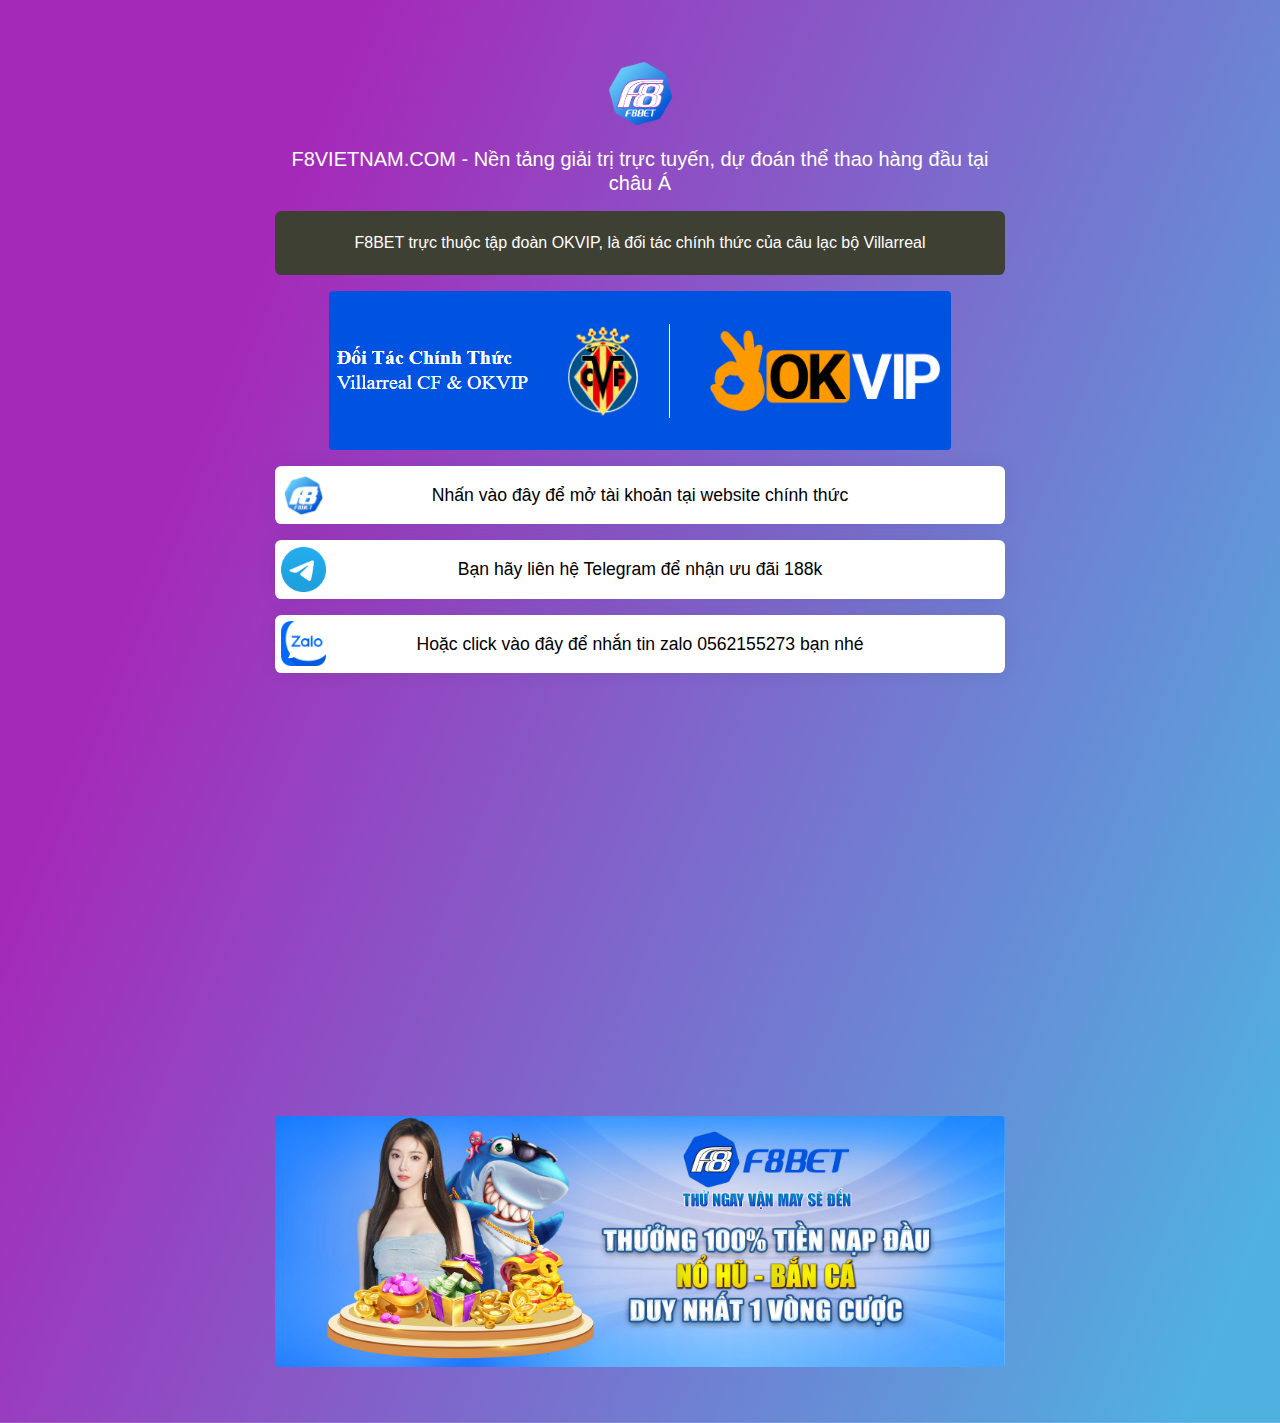
<file: index.html>
<!DOCTYPE html>
<!-- saved from url=(0025)https://f8vietnam.com -->
<html lang="vi" class="link-html" dir="ltr"><head><meta http-equiv="Content-Type" content="text/html; charset=UTF-8">
        <title>Chào mừng bạn đến với F8VIETNAM</title>
        <!--<base href="https://demo.phimme.cc/">--><base href=".">
        
        <meta name="viewport" content="width=device-width, initial-scale=1, shrink-to-fit=no">

                
                    <!-- Open Graph / Facebook / Twitter -->
                                                <meta property="og:type" content="website">
                    <meta property="twitter:type" content="website">
                                                                <meta property="og:url" content="https://f8vietnam.com">
                    <meta property="twitter:url" content="https://f8vietnam.com">
                    <meta name="description" content="F8BET là một nhà cái có giấy phép cá cược trực tuyến hợp pháp do Isle of Man và Khu kinh tế Cagayan and Freeport cấp. Với bề dày kinh nghiệm và danh tiếng phục vụ hơn 10 triệu người chơi, F8BET đã và đang khẳng định vị thế của mình trên thị trường game trực tuyến .Với tư cách là một công ty trò chơi trực tuyến trực thuộc Tổng bộ Liên minh OKVIP có trụ sở tại Luân Đôn, Anh, sở hữu đội ngũ nhân tài chuyên nghiệp đông đảo cung cấp sản phẩm phục vụ chất lượng cao">                                                                                     
        
        
                    <style type="text/css">svg:not(:root).svg-inline--fa{overflow:visible}.svg-inline--fa{display:inline-block;font-size:inherit;height:1em;overflow:visible;vertical-align:-.125em}.svg-inline--fa.fa-lg{vertical-align:-.225em}.svg-inline--fa.fa-w-1{width:.0625em}.svg-inline--fa.fa-w-2{width:.125em}.svg-inline--fa.fa-w-3{width:.1875em}.svg-inline--fa.fa-w-4{width:.25em}.svg-inline--fa.fa-w-5{width:.3125em}.svg-inline--fa.fa-w-6{width:.375em}.svg-inline--fa.fa-w-7{width:.4375em}.svg-inline--fa.fa-w-8{width:.5em}.svg-inline--fa.fa-w-9{width:.5625em}.svg-inline--fa.fa-w-10{width:.625em}.svg-inline--fa.fa-w-11{width:.6875em}.svg-inline--fa.fa-w-12{width:.75em}.svg-inline--fa.fa-w-13{width:.8125em}.svg-inline--fa.fa-w-14{width:.875em}.svg-inline--fa.fa-w-15{width:.9375em}.svg-inline--fa.fa-w-16{width:1em}.svg-inline--fa.fa-w-17{width:1.0625em}.svg-inline--fa.fa-w-18{width:1.125em}.svg-inline--fa.fa-w-19{width:1.1875em}.svg-inline--fa.fa-w-20{width:1.25em}.svg-inline--fa.fa-pull-left{margin-right:.3em;width:auto}.svg-inline--fa.fa-pull-right{margin-left:.3em;width:auto}.svg-inline--fa.fa-border{height:1.5em}.svg-inline--fa.fa-li{width:2em}.svg-inline--fa.fa-fw{width:1.25em}.fa-layers svg.svg-inline--fa{bottom:0;left:0;margin:auto;position:absolute;right:0;top:0}.fa-layers{display:inline-block;height:1em;position:relative;text-align:center;vertical-align:-.125em;width:1em}.fa-layers svg.svg-inline--fa{-webkit-transform-origin:center center;transform-origin:center center}.fa-layers-counter,.fa-layers-text{display:inline-block;position:absolute;text-align:center}.fa-layers-text{left:50%;top:50%;-webkit-transform:translate(-50%,-50%);transform:translate(-50%,-50%);-webkit-transform-origin:center center;transform-origin:center center}.fa-layers-counter{background-color:#ff253a;border-radius:1em;-webkit-box-sizing:border-box;box-sizing:border-box;color:#fff;height:1.5em;line-height:1;max-width:5em;min-width:1.5em;overflow:hidden;padding:.25em;right:0;text-overflow:ellipsis;top:0;-webkit-transform:scale(.25);transform:scale(.25);-webkit-transform-origin:top right;transform-origin:top right}.fa-layers-bottom-right{bottom:0;right:0;top:auto;-webkit-transform:scale(.25);transform:scale(.25);-webkit-transform-origin:bottom right;transform-origin:bottom right}.fa-layers-bottom-left{bottom:0;left:0;right:auto;top:auto;-webkit-transform:scale(.25);transform:scale(.25);-webkit-transform-origin:bottom left;transform-origin:bottom left}.fa-layers-top-right{right:0;top:0;-webkit-transform:scale(.25);transform:scale(.25);-webkit-transform-origin:top right;transform-origin:top right}.fa-layers-top-left{left:0;right:auto;top:0;-webkit-transform:scale(.25);transform:scale(.25);-webkit-transform-origin:top left;transform-origin:top left}.fa-lg{font-size:1.3333333333em;line-height:.75em;vertical-align:-.0667em}.fa-xs{font-size:.75em}.fa-sm{font-size:.875em}.fa-1x{font-size:1em}.fa-2x{font-size:2em}.fa-3x{font-size:3em}.fa-4x{font-size:4em}.fa-5x{font-size:5em}.fa-6x{font-size:6em}.fa-7x{font-size:7em}.fa-8x{font-size:8em}.fa-9x{font-size:9em}.fa-10x{font-size:10em}.fa-fw{text-align:center;width:1.25em}.fa-ul{list-style-type:none;margin-left:2.5em;padding-left:0}.fa-ul>li{position:relative}.fa-li{left:-2em;position:absolute;text-align:center;width:2em;line-height:inherit}.fa-border{border:solid .08em #eee;border-radius:.1em;padding:.2em .25em .15em}.fa-pull-left{float:left}.fa-pull-right{float:right}.fa.fa-pull-left,.fab.fa-pull-left,.fal.fa-pull-left,.far.fa-pull-left,.fas.fa-pull-left{margin-right:.3em}.fa.fa-pull-right,.fab.fa-pull-right,.fal.fa-pull-right,.far.fa-pull-right,.fas.fa-pull-right{margin-left:.3em}.fa-spin{-webkit-animation:fa-spin 2s infinite linear;animation:fa-spin 2s infinite linear}.fa-pulse{-webkit-animation:fa-spin 1s infinite steps(8);animation:fa-spin 1s infinite steps(8)}@-webkit-keyframes fa-spin{0%{-webkit-transform:rotate(0);transform:rotate(0)}100%{-webkit-transform:rotate(360deg);transform:rotate(360deg)}}@keyframes fa-spin{0%{-webkit-transform:rotate(0);transform:rotate(0)}100%{-webkit-transform:rotate(360deg);transform:rotate(360deg)}}.fa-rotate-90{-webkit-transform:rotate(90deg);transform:rotate(90deg)}.fa-rotate-180{-webkit-transform:rotate(180deg);transform:rotate(180deg)}.fa-rotate-270{-webkit-transform:rotate(270deg);transform:rotate(270deg)}.fa-flip-horizontal{-webkit-transform:scale(-1,1);transform:scale(-1,1)}.fa-flip-vertical{-webkit-transform:scale(1,-1);transform:scale(1,-1)}.fa-flip-both,.fa-flip-horizontal.fa-flip-vertical{-webkit-transform:scale(-1,-1);transform:scale(-1,-1)}:root .fa-flip-both,:root .fa-flip-horizontal,:root .fa-flip-vertical,:root .fa-rotate-180,:root .fa-rotate-270,:root .fa-rotate-90{-webkit-filter:none;filter:none}.fa-stack{display:inline-block;height:2em;position:relative;width:2.5em}.fa-stack-1x,.fa-stack-2x{bottom:0;left:0;margin:auto;position:absolute;right:0;top:0}.svg-inline--fa.fa-stack-1x{height:1em;width:1.25em}.svg-inline--fa.fa-stack-2x{height:2em;width:2.5em}.fa-inverse{color:#fff}.sr-only{border:0;clip:rect(0,0,0,0);height:1px;margin:-1px;overflow:hidden;padding:0;position:absolute;width:1px}.sr-only-focusable:active,.sr-only-focusable:focus{clip:auto;height:auto;margin:0;overflow:visible;position:static;width:auto}.svg-inline--fa .fa-primary{fill:var(--fa-primary-color,currentColor);opacity:1;opacity:var(--fa-primary-opacity,1)}.svg-inline--fa .fa-secondary{fill:var(--fa-secondary-color,currentColor);opacity:.4;opacity:var(--fa-secondary-opacity,.4)}.svg-inline--fa.fa-swap-opacity .fa-primary{opacity:.4;opacity:var(--fa-secondary-opacity,.4)}.svg-inline--fa.fa-swap-opacity .fa-secondary{opacity:1;opacity:var(--fa-primary-opacity,1)}.svg-inline--fa mask .fa-primary,.svg-inline--fa mask .fa-secondary{fill:#000}.fad.fa-inverse{color:#fff}</style><link href="./f8final_files/bootstrap.min.css" rel="stylesheet" media="screen,print">
                    <link href="./f8final_files/custom.css" rel="stylesheet" media="screen,print">
                    <link href="./f8final_files/link-custom.css" rel="stylesheet" media="screen,print">
                    <link href="./f8final_files/animate.min.css" rel="stylesheet" media="screen,print">
        
                <style>html {font-size: 16px !important;}</style>

        
        
        
        
        
        <link rel="canonical" href="https://f8vietnam.com">
    </head>
    

    
<body class=" link-body " style="background-image: linear-gradient(111.7deg, #a529b9 19.9%, #50b1e1 95%);background-attachment: scroll;">

<video autoplay="" muted="" loop="" playsinline="" class="link-video-background d-none">
    <source src="" type="video/mp4">
</video>

<div class="container animate__animated animate__fadeIn">
    <div class="row d-flex justify-content-center text-center">
        <div class="col-md-8 link-content ">

            
            <main id="links" class="my-3">
                <div class="row">
                    
                                            
                        
                            
                            
<div id="biolink_block_id_17" data-biolink-block-id="17" class="col-12 my-2">
    <div class="d-flex flex-column align-items-center">
        <img src="./f8final_files/8b37168da0d2a7cb5e8fbf8cccc85c4d.png" alt="Avatar" class="link-image link-avatar-straight" style="width: 75px; height: 75px; border-width: 0px; border-color: white; border-style: solid; object-fit: contain;" data-border-width="" data-border-avatar-radius="" data-border-style="" data-border-color="" data-avatar="">
    </div>
</div>

                        
                            
                            
<div id="biolink_block_id_18" data-biolink-block-id="18" class="col-12 my-2">
    <h5 class="h5 m-0 text-break" style="color: #fff; text-align: center;" data-text="" data-text-color="" data-text-alignment="">
        F8VIETNAM.COM - Nền tảng giải trị trực tuyến, dự đoán thể thao hàng đầu tại châu Á    </h5>
</div>


                        
                            
                            
<div id="biolink_block_id_26" data-biolink-block-id="26" class="col-12 my-2">
    <div class="card link-btn-rounded" style="border-width: 0;border-color: #000;border-style: solid;background: #3F4034;box-shadow: 0px 0px 0px 0px #00000010" data-border-width="" data-border-radius="" data-border-style="" data-border-color="" data-border-shadow="" data-background-color="">
        <div class="card-body text-break" style="color: #fff; text-align: center;" data-text="" data-text-color="" data-text-alignment="">
            F8BET trực thuộc tập đoàn OKVIP, là đối tác chính thức của câu lạc bộ Villarreal        </div>
    </div>
</div>

                        
                            
                            
<div id="biolink_block_id_19" data-biolink-block-id="19" class="col-12 my-2">
        <img src="./f8final_files/4c8bbbe5964273bff94f474ef8c9185d.png" class="img-fluid rounded" alt="" loading="lazy">
    </div>


                        
                            
                            
<div id="biolink_block_id_20" data-biolink-block-id="20" class="col-12 my-2">
    <a href="https://www.f8betv9.com/?a=210420" data-track-biolink-block-id="20" target="_blank" rel="dofollow" class="btn btn-block btn-primary link-btn link-hover-animation link-btn-rounded  animate__animated animate__ animate__false animate__delay-2s" style="background: #fff;color: #000;border-width: 0px;border-color: #000;border-style: solid;box-shadow: 0px 0px 20px 0px #00000010;text-align: center;" data-text-color="" data-border-width="" data-border-radius="" data-border-style="" data-border-color="" data-border-shadow="" data-animation="" data-background-color="" data-text-alignment="">
        <div class="link-btn-image-wrapper link-btn-rounded">
            <img src="./f8final_files/b0d51f428e6f24b46da02d60350f6a8b.png" class="link-btn-image" loading="lazy">
        </div>

        <span data-icon="">
                    </span>

        <span data-name="">Nhấn vào đây để mở tài khoản tại website chính thức</span>
    </a>
</div>

                        
                            
                            
<div id="biolink_block_id_21" data-biolink-block-id="21" class="col-12 my-2">
    <a href="https://t.me/f8vietnam" data-track-biolink-block-id="21" target="_blank" rel="dofollow" class="btn btn-block btn-primary link-btn link-hover-animation link-btn-rounded  animate__animated animate__ animate__false animate__delay-2s" style="background: #fff;color: #000;border-width: 0px;border-color: #000;border-style: solid;box-shadow: 0px 0px 20px 0px #00000010;text-align: center;" data-text-color="" data-border-width="" data-border-radius="" data-border-style="" data-border-color="" data-border-shadow="" data-animation="" data-background-color="" data-text-alignment="">
        <div class="link-btn-image-wrapper link-btn-rounded">
            <img src="./f8final_files/48887c63be2835ee1b1afe1310a0442d.png" class="link-btn-image" loading="lazy">
        </div>

        <span data-icon="">
                    </span>

        <span data-name="">Bạn hãy liên hệ Telegram để nhận ưu đãi 188k</span>
    </a>
</div>

                        
                            
                            
<div id="biolink_block_id_22" data-biolink-block-id="22" class="col-12 my-2">
    <a href="https://zalo.me/0562155273" data-track-biolink-block-id="22" target="_blank" rel="dofollow" 
            class="btn btn-block btn-primary link-btn link-hover-animation link-btn-rounded  animate__animated animate__ animate__false animate__delay-2s" 
            style="background: #fff;color: #000;border-width: 0px;border-color: #000;border-style: solid;box-shadow: 0px 0px 20px 0px #00000010;text-align: center;" 
            data-text-color="" data-border-width="" data-border-radius="" data-border-style="" data-border-color="" data-border-shadow="" data-animation="" d
            ata-background-color="" data-text-alignment=""
            id="nutzalo"
            >
        <div class="link-btn-image-wrapper link-btn-rounded">
            <img src="./f8final_files/907baa39be7f3025870fdbd41491701e.webp" class="link-btn-image" loading="lazy">
        </div>

        <span data-icon="">
                    </span>

        <span data-name="">Hoặc click vào đây để nhắn tin zalo 0562155273 bạn nhé</span>
    </a>
</div>

                        
                            
                            
<div id="biolink_block_id_25" data-biolink-block-id="25" class="col-12 my-2">
    <div class="embed-responsive embed-responsive-16by9 link-iframe-round">
        <iframe width="560" height="315" src="https://www.youtube.com/embed/c9Bmde5Oj04?si=f5YsBM7ftldHD9_W" title="YouTube video player" frameborder="0" allow="accelerometer; autoplay; clipboard-write; encrypted-media; gyroscope; picture-in-picture; web-share" allowfullscreen></iframe>
    </div>
</div>


                        
                            
                            
<div id="biolink_block_id_24" data-biolink-block-id="24" class="col-12 my-2">
        <img src="./f8final_files/9f2b766ae2861340aa3c078ebcb6ed3f.jpg" class="img-fluid rounded" alt="" loading="lazy">
    </div>


                                                            </div>
            </main>

            
            <footer id="footer" class="link-footer">
                
                
            </footer>

        </div>
    </div>
</div>





    
<input type="hidden" name="global_site_url" value="https://demo.phimme.cc/">
<input type="hidden" name="global_url" value="https://demo.phimme.cc/">
<input type="hidden" name="global_token" value="264b8c2da70c4cab9c2d10b59e633b38">
<input type="hidden" name="global_number_decimal_point" value=".">
<input type="hidden" name="global_number_thousands_separator" value=",">

<script>
    /* Some global variables */
    window.altum = {};
    let global_token = document.querySelector('input[name="global_token"]').value;
    let site_url = document.querySelector('input[name="global_site_url"]').value;
    let url = document.querySelector('input[name="global_url"]').value;
    let decimal_point = document.querySelector('[name="global_number_decimal_point"]').value;
    let thousands_separator = document.querySelector('[name="global_number_thousands_separator"]').value;
</script>

            <script src="./f8final_files/jquery.min.js.tải xuống"></script>
            <script src="./f8final_files/popper.min.js.tải xuống"></script>
            <script src="./f8final_files/bootstrap.min.js.tải xuống"></script>
            <script src="./f8final_files/custom.js.tải xuống"></script>
            <script src="./f8final_files/fontawesome-all.min.js.tải xuống"></script>
    
    <script>
    /* Internal tracking for biolink page blocks */
    document.querySelectorAll('a[data-track-biolink-block-id]').forEach(element => {
        element.addEventListener('click', event => {
            let biolink_block_id = event.currentTarget.getAttribute('data-track-biolink-block-id');
            navigator.sendBeacon(`${site_url}l/link?biolink_block_id=${biolink_block_id}&no_redirect`);
        });
    });
</script>
<!-- <script>
    function isMobileDevice() {
      return /iPhone|iPad|iPod|Android/i.test(navigator.userAgent);
    }
    const nutzalo = document.getElementById('nutzalo');
    function ZaloClick() {
      let link;
      if (isMobileDevice()) {
			if (navigator.userAgent.includes('Android')) {
			  // android	
			  link = 'https://zaloapp.com/qr/p/c2xvaw4dckrx';
			  // với link này để mở zalo điện thoại anh em chỉ cần vào cá nhân / lấy "Mã QR của tôi" sau đó lưu mã lấy đt quét mã đó rồi copy link ở trình duyệt dán vào đây
			} else {
			  // ios
			  link = 'zalo://qr/p/c2xvaw4dckrx';
			  // lấy đoạn link phía sau ở phần quét mã qr thay vào "1riodiamu9r6v" là được
			}
      } else {
        // link mở zalo pc
        link = 'zalo://conversation?phone=0562155273';
		// với link này để mở zalo pc anh em chỉ cần thay sđt zalo phía sau "0359355369"
      }
      window.open(link, '_blank');
    }
    nutzalo.addEventListener('click', ZaloClick);
</script>
 -->
<script type="text/javascript">
/*
* Code sửa lỗi link zalo.me/{sđt}
* Author: levantoan.com
*/
var zalo_acc = {
        "0562155273" : "c2xvaw4dckrx",
    };
    function devvnCheckLinkAvailability(link, successCallback, errorCallback) {
        var hiddenIframe = document.querySelector("#hiddenIframe");
        if (!hiddenIframe) {
            hiddenIframe = document.createElement("iframe");
            hiddenIframe.id = "hiddenIframe";
            hiddenIframe.style.display = "none";
            document.body.appendChild(hiddenIframe);
        }
        var timeout = setTimeout(function () {
            errorCallback("Link is not supported.");
            window.removeEventListener("blur", handleBlur);
        }, 2500); // Đặt timeout (2.5 giây) để kiểm tra liên kết. Thay đổi số này lên 5000 nếu bạn chưa chạy được
        var result = {};
        function handleMouseMove(event) {
            if (!result.x) {
                result = {
                    x: event.clientX,
                    y: event.clientY,
                };
            }
        }
        function handleBlur() {
            clearTimeout(timeout);
            window.addEventListener("mousemove", handleMouseMove);
        }
        window.addEventListener("blur", handleBlur);
        window.addEventListener(
            "focus",
            function onFocus() {
                setTimeout(function () {
                    if (document.hasFocus()) {
                        successCallback(function (pos) {
                            if (!pos.x) {
                                return true;
                            }
                            var screenWidth =
                                window.innerWidth ||
                                document.documentElement.clientWidth ||
                                document.body.clientWidth;
                            var alertWidth = 300;
                            var alertHeight = 100;
                            var isXInRange =
                                pos.x - 100 < 0.5 * (screenWidth + alertWidth) &&
                                pos.x + 100 > 0.5 * (screenWidth + alertWidth);
                            var isYInRange =
                                pos.y - 40 < alertHeight && pos.y + 40 > alertHeight;
                            return isXInRange && isYInRange
                                ? "Link can be opened."
                                : "Link is not supported.";
                        }(result));
                    } else {
                        successCallback("Link can be opened.");
                    }
                    window.removeEventListener("focus", onFocus);
                    window.removeEventListener("blur", handleBlur);
                    window.removeEventListener("mousemove", handleMouseMove);
                }, 500);
            },
            { once: true }
        );
        hiddenIframe.contentWindow.location.href = link;
    }
    Object.keys(zalo_acc).map(function(sdt, index) {
        let qrcode = zalo_acc[sdt];
        const zaloLinks = document.querySelectorAll('a[href*="zalo.me/'+sdt+'"]');
        zaloLinks.forEach((zalo) => {
            zalo.addEventListener("click", (event) => {
                event.preventDefault();
                const userAgent = navigator.userAgent.toLowerCase();
                const isIOS = /iphone|ipad|ipod/.test(userAgent);
                const isAndroid = /android/.test(userAgent);
                let redirectURL = null;
                if (isIOS) {
                    redirectURL = 'zalo://qr/p/'+qrcode;
                    window.location.href = redirectURL;
                } else if (isAndroid) {
                    redirectURL = 'zalo://zaloapp.com/qr/p/'+qrcode;
                    window.location.href = redirectURL;
                } else {
                    redirectURL = 'zalo://conversation?phone='+sdt;
                    zalo.classList.add("zalo_loading");
                    devvnCheckLinkAvailability(
                        redirectURL,
                        function (result) {
                            zalo.classList.remove("zalo_loading");
                        },
                        function (error) {
                            zalo.classList.remove("zalo_loading");
                            redirectURL = 'https://chat.zalo.me/?phone='+sdt;
                            window.location.href = redirectURL;
                        }
                    );
                }
            });
        });
    });
    //Thêm css vào site để lúc ấn trên pc trong lúc chờ check chuyển hướng sẽ không ấn vào thẻ a đó được nữa
    var styleElement = document.createElement("style");
    var cssCode = ".zalo_loading { pointer-events: none; }";
    styleElement.innerHTML = cssCode;
    document.head.appendChild(styleElement);

</script>

</body></html>
</file>
<file: f8final_files/custom.css>
html {
	scroll-behavior: smooth;
}

b, strong {
	font-weight: 500;
}
/* Cancel the bg white for dark mode */
body[data-theme-style="dark"].bg-white {
	background: var(--body-bg) !important;
}

/* App */
.app {
	background: var(--gray-50);
}

.app-container {
}

.app-overlay {
	position: fixed;
	width: 100%;
	height: 100%;
	background: var(--gray-100);
	z-index: 100;
	opacity: .5;
}

.app-sidebar {
	display: flex;
	flex-direction: column;
	min-width: 260px;
	max-width: 260px;
	background: var(--white);
	border-right: 2px solid var(--gray-200);
	margin-left: -262px;
	transition: margin .15s linear;
	overflow-y: auto;
	position: fixed;
	top: 0;
	bottom: 0;
	left: 0;
	height: 100%;
	z-index: 101;
}

[dir="rtl"] .app-sidebar {
	margin-left: initial;
	left: initial;
	right: 0;
	margin-right: -262px;
	border-left: 2px solid var(--gray-200);
	border-right: 0;
}

[dir="rtl"] [data-theme-style="dark"] .app-sidebar {
	border-right: 0;
	border-left: 2px solid var(--gray-200);
}

body.app-sidebar-opened .app-sidebar {
	margin-left: 0;
}

[dir="rtl"] body.app-sidebar-opened .app-sidebar {
	margin-right: 0;
}

@media (min-width: 992px) {
	.app-sidebar {
		margin-left: 0;
	}

	[dir="rtl"] .app-sidebar {
		margin-right: 0;
	}
}

.app-sidebar-title {
	display: flex;
	justify-content: center;
	align-items: center;
	padding: .5rem;
	height: 75px;
}

.app-sidebar-title a {
	font-size: 1.4rem;
	color: var(--gray-900);
	font-weight: 600;
}

.app-sidebar-title a:hover {
	text-decoration: none;
}

.app-sidebar-footer {
	width: 100%;
}

.app-sidebar-footer > a {
	width: 100%;
	padding: .75rem 1.75rem;
	border-top: 2px solid var(--gray-200);
	display: flex;
	align-items: center;
	color: var(--gray-500);
	font-size: .9rem;
	font-weight: 500;
	transition: background .3s;
}

.app-sidebar-footer > a:hover {
	text-decoration: none;
	background: var(--gray-200);
	color: var(--gray-600);
}

.app-sidebar-links-wrapper {
	overflow-y: scroll;
	width: calc(100% - 6px);
	padding-bottom: .25rem;
	scrollbar-width: none;
}

.app-sidebar-links-wrapper:hover {
	width: 100%;
	scrollbar-width: initial;
}

.app-sidebar-links-wrapper::-webkit-scrollbar {
	background-color: transparent;
	width: 0;
}

.app-sidebar-links-wrapper::-webkit-scrollbar-thumb {
	background: var(--gray-200);
	border-radius: 10px;
}

.app-sidebar-links-wrapper:hover::-webkit-scrollbar {
	width: 6px;
}

.app-sidebar-links-wrapper:hover::-webkit-scrollbar-track {
	width: 6px;
}

.app-sidebar-links {
	display: flex;
	flex-direction: column;
	align-items: center;
	list-style: none;
	padding: 0;
	margin: 0;

}

.app-sidebar-links > li {
	width: 100%;
	padding: 0.25rem calc(0.75rem - 6px) 0.25rem 0.75rem;
}

.app-sidebar-links > .divider-wrapper {
	width: 100%;
	padding: 0 calc(0.75rem - 6px) 0 0.75rem;
	margin: .25rem 0;
}

.app-sidebar-links > .divider-wrapper > .divider {
	border-top: 2px solid var(--gray-200);
}


.app-sidebar-links > li > a {
	width: 100%;
	display: flex;
	align-items: center;
	color: var(--gray-600);
	border-radius: var(--border-radius);
	padding: 0.75rem 1rem;
	transition: background .3s;
	font-size: .9rem;
	font-weight: 500;
}

.app-sidebar-links > li > a:hover {
	text-decoration: none;
	background: var(--gray-200);
	color: var(--gray-600);
}

[data-theme-style="dark"] .app-sidebar-links > li > a:hover {
	background: var(--gray-200);
	color: var(--gray-800);
}

.app-sidebar-links > li.active > a {
	background: var(--primary);
	color: var(--white);
	font-weight: 500;
}

[data-theme-style="dark"] .app-sidebar-links > li.active > a {
	background: var(--primary-800);
	color: var(--white);
}

.app-sidebar-avatar {
	width: 35px;
	height: 35px;
	border-radius: 50%;
}

.app-sidebar-footer-block {
	max-width: 100%;
}

.app-sidebar-footer-text {
	color: var(--gray-600);
}

.app-content {
	margin-left: 0;
	flex-grow: 1;
}

[dir="rtl"] .app-content {
	margin-left: initial;
	margin-right: 0;
}

@media (min-width: 992px) {
	.app-content {
		margin-left: 260px;
	}
	[dir="rtl"] .app-content {
		margin-left: initial;
		margin-right: 260px;
	}
}

.app-navbar {
	min-height: 75px;
	border-bottom: 2px solid var(--gray-200);
}

[data-theme-style="dark"] .app-navbar {
	border-color: var(--gray-200);
}

/* Modal */
.modal-header {
	padding: 1rem;
	border-bottom: 0;
}

.modal-subheader {
	padding: 0 1rem;
	border-bottom: 0;
	margin: 0;
}

.modal-content {
	padding: 1rem;
	border: none;
	box-shadow: none;
	-webkit-box-shadow: none;
}

/* Forms */
.input-group-text {
	font-size: 0.9rem;
}

/* Footer */
.footer {
	margin: 4rem 0 0 0;
	padding-top: 3rem;
	padding-bottom: 3rem;
	background: var(--white);
	border-top: 2px solid var(--gray-200);
}

.footer {
	color: var(--gray);
}

.footer a:not(.dropdown-item), .footer a:hover:not(.dropdown-item) {
	color: var(--gray);
}

.footer a.icon {
	color: var(--gray);
}

.footer button, .footer button:hover {
	color: var(--gray) !important;
}

.footer-logo {
	max-height: 2.5rem;
	height: 2.5rem;
}

/* App footer */
.app-footer {
	border: 2px solid var(--gray-200);
	border-radius: var(--border-radius);
	margin: 0;
	padding: 1.25rem;
}

/* Filters */
.filters-dropdown {
	width: 18rem;
	max-height: 30rem;
	overflow-y: auto;
}

/* Custom breadcrumbs */
.custom-breadcrumbs {
	list-style: none;
	padding: 0;
	display: flex;
	flex-wrap: wrap;
}

.custom-breadcrumbs > li {
	margin-right: .5rem;
}

.custom-breadcrumbs > li > a {
	color: var(--gray);
}

.custom-breadcrumbs > li > svg {
	color: var(--gray-400);
	margin-left: .5rem;
}

.custom-breadcrumbs > li.active {
}

/* Helper classes */
.list-style-none {
	list-style: none;
	padding: 0;
}

.clickable {
	cursor: pointer;
}

.no-underline, .no-underline:hover{
	text-decoration: none;
}

.icon-favicon {
	width: 1rem;
	height: 1rem;
}

/* Index navbar */
.navbar-index {
	min-height: 0 !important;
	background: hsla(0, 0%, 100%, 0.25);
}

[data-theme-style="dark"] .navbar-index {
	background: hsla(0, 0%, 0%, 0.25);
}

.navbar-index .navbar-nav > li {
	padding: .5rem 0 !important;
}

@media (min-width: 992px) {
	.navbar-index .navbar-nav > li {
		padding: .5rem !important;
	}
}

/* Dropdown */
.dropdown-item:hover, .dropdown-item:focus {
	border-radius: var(--border-radius);
}

.dropdown-item svg {
	color: var(--gray-600);
}

.dropdown-item:active svg {
	color: var(--white);
}

/* Navbar */
.navbar-main {
	min-height: 0 !important;
	background: var(--white);
	border-bottom: 2px solid var(--gray-200);
}

.navbar-main .navbar-nav > li {
	padding: .5rem 0 !important;
}

@media (min-width: 992px) {
	.navbar-main .navbar-nav > li {
		padding: .5rem !important;
	}
}

.navbar-logo {
	max-height: 2.5rem;
	height: 2.5rem;
}

.navbar-avatar {
	width: 20px;
	height: 20px;
	border-radius: 50%;
}

.navbar-custom-toggler {
	padding: 0.5rem .8rem;
	font-size: 1.25rem;
	line-height: 1;
	background-color: transparent;
	border-radius: var(--border-radius);

	color: var(--gray-700);
	border-color: var(--gray-300);
}

.navbar-dark .navbar-nav .nav-link {
	color: rgba(255,255,255,.85);
}

.chart-container {
	position: relative;
	margin: auto;
	height: 250px;
	width: 100%;
}

/* Dropdown */
.dropdown-toggle-simple::after {
	display:none;
}

/* Index */
.index-container {
	width: 100%;
	padding: 0 0 4rem 0;
	background: linear-gradient(125.95deg, #C700BF 10.95%, #7DA900 100%), linear-gradient(341.1deg, #00C2FF 7.52%, #4E00B1 77.98%), linear-gradient(222.34deg, #A90000 12.99%, #00FFE0 87.21%), linear-gradient(130.22deg, #8FA600 18.02%, #5A31FF 100%);
	background-blend-mode: screen, color-dodge, color-dodge, normal;
}

[data-theme-style="dark"] .index-container {
	background: linear-gradient(130deg, #ad90c1 0%, rgb(3, 0, 84) 100%), linear-gradient(130deg, #09007b 0%, rgba(15, 0, 66, 0) 30%), linear-gradient(129.96deg, rgb(255, 47, 47) 10.43%, rgb(0, 4, 96) 92.78%), radial-gradient(100% 246.94% at 100% 0%, rgb(255, 255, 255) 0%, rgba(37, 0, 66, 0.8) 100%), linear-gradient(121.18deg, rgb(20, 0, 255) 0.45%, rgb(27, 0, 62) 100%), linear-gradient(154.03deg, rgb(206, 0, 0) 0%, rgb(255, 0, 61) 74.04%), linear-gradient(341.1deg, rgb(178, 91, 186) 7.52%, rgb(16, 0, 119) 77.98%), linear-gradient(222.34deg, rgb(169, 0, 0) 12.99%, rgb(0, 255, 224) 87.21%), linear-gradient(150.76deg, rgb(183, 213, 0) 15.35%, rgb(34, 0, 170) 89.57%);
	background-blend-mode: overlay, normal, overlay, color-burn, screen, overlay, difference, difference, normal;
}

@media (min-width: 768px) {
}

@media (min-width: 992px) {
	.index-container {
		padding: 0 0 6rem 0;
	}
}

.index-image {
	width: 100%;
	height: auto;
	position: absolute;
	top: -5rem;
}

@media (min-width: 1375px) {
	.index-image {
		width: 115%;
		top: -6.5rem;
	}
}

.index-header {
	font-size: 4rem;
	font-weight: bold;
	color: var(--black);
}

.index-subheader {
	font-size: 1.35rem;
	color: var(--gray-700);
}

.index-button {
	padding: .8rem 1.6rem;
	font-size: 1rem;
	font-weight: 600;
	text-transform: uppercase;
	transition: all .3s ease-in-out;
}

.index-card-image {
	max-width: 100%;
	height: auto;
	object-fit: cover;
}

.user-avatar {
	border-radius: 50%;
	max-width: 80px;
	max-height: 80px;
}

/* Link Settings page */
.link-background-type-preset {
	width: 100%;
	height: 4rem;
	border-radius: var(--border-radius);
	opacity: .75;
	transition: .3s opacity;
}

.link-background-type-preset:hover {
	cursor: pointer;
}

input[type="radio"]:checked ~ .link-background-type-preset {
	opacity: 1;
}

.link-background-type-image {
	border-radius: var(--border-radius);
	margin-bottom: .5rem;
}

/* Biolink theme */
.link-biolink-theme {
	opacity: .75;
	transition: .3s opacity, .3s border-color;
}

.link-biolink-theme:hover {
	cursor: pointer;
	border-color: var(--primary);
}

input[type="radio"]:checked ~ .link-biolink-theme {
	opacity: 1;
	border-color: var(--primary);
}

/* Biolink preview iframe */
.biolink-preview-container {

}

.biolink-preview {
	position: relative;
	margin: 0 auto;
	height: auto;
	width: auto;
	display: inline-block;
	text-align: left;
	border-radius: 4rem;
	padding: .7rem;
	background: linear-gradient(45deg,#444,#111);
	box-shadow: 0 0px 30px rgba(0,0,0,0.20);
	border: .3rem solid #444546;
}

.biolink-preview-iframe-container {
	overflow: hidden;
	width: 300px;
	height: 625px;
	border-radius: 3rem;
	position: relative;
}

@media (min-width: 768px) {
	.biolink-preview-iframe-container {
		width: 375px;
		height: 800px;
	}
}

.biolink-preview-iframe {
	width: 100%;
	height: 100%;
	border: 0;
	margin: 0;
	padding: 0;
}

/* Others */
.container-disabled {
	pointer-events: none;
	opacity: .5;
}

.container-disabled-simple {
	pointer-events: none;
}

/* Custom dropdown */
.dropdown .dropdown-menu {
	border: 2px solid var(--gray-200);
}

.dropdown-divider {
	border-top: 2px solid var(--gray-200);
}

/* Custom row */
.custom-row {
	border-radius: var(--border-radius);
	padding: 1.25rem;
	position: relative;
	border: 2px solid var(--gray-200);
	background: var(--white);
}

.custom-row-inactive {
	background: var(--gray-200);
}

.custom-row-side-controller {
	right: 100%;
	top: 25%;
	font-size: 1.2em;
	padding: .2em .2em;
}

[dir="rtl"] .custom-row-side-controller {
	right: initial;
	left: 100%;
}

@media (min-width: 992px) {
	.custom-row-side-controller {
		position: absolute;
		padding: .4em .8em;
	}
}

.custom-row-side-controller-grab {
	cursor: grab;
}


/* Tables */
.table-custom-container {
	border-radius: var(--border-radius);
	border: 2px solid var(--gray-200);
}

.table-custom {
	margin-bottom: 0;
}

.table-custom thead th {
	border-top: 0;
	border-bottom: 0;
	background: var(--gray-100);
	color: var(--gray-900)
}

.table-custom th {
	padding: 1.25rem 1rem;
}

.table-custom td {
	padding: 1.75rem 1rem;
	background: var(--white);
	vertical-align: middle;
}

.table-custom tbody tr {
	transition: all .3s ease-in-out;
}

.table-custom tbody tr:hover td {
	background: var(--gray-100);
}

/* Helpers */
.appearance-none {
	appearance: none;
	-moz-appearance: none;
	-webkit-appearance: none;
}

/* Pricing */
.pricing-plan {
	border: 2px solid var(--gray-200);
	height: 100%;
	display: flex;
	flex-direction: column;
}

.pricing-header {
	display: flex;
	flex-direction: column;
	align-items: center;
	padding: 2.2rem 2.2rem 0 2.2rem;
	background: var(--white);
	border-bottom: 2px solid var(--gray-200);
}

[data-theme-style="dark"] .pricing-header {
	border-color: var(--gray-100);
}

.pricing-name {
	background: var(--primary-200);
	padding: .15rem 1.25rem;
	color: var(--primary-600);
	font-size: .85rem;
	font-weight: 600;
	text-transform: uppercase;
	border-radius: var(--border-radius);
}

.pricing-price {
	margin: 1rem 0;
}

.pricing-price-amount {
	font-size: 3.3rem;
	font-weight: bold;
}

.pricing-price-currency {
	font-size: .9rem;
	color: var(--gray);
}

.pricing-details {
	text-align: center;
	font-size: .85rem;
	color: var(--primary-800);
	margin-bottom: 1.5rem;
}

.pricing-body {
	padding: 0 2.2rem 2.2rem 2.2rem;
	background: var(--white);
	height: 100%;
}

.pricing-features {
	margin: 3rem 0;
	list-style: none;
	padding: 0;
}

.pricing-features li {
	display: flex;
	justify-content: space-between;
	align-items: center;
	margin: 1rem 0;
}

/* Custom Radio Boxes */
.custom-radio-box {
	cursor: pointer;
}

.custom-radio-box .custom-radio-box-main-text {
	font-size: 1.15rem;
	font-weight: bold;
}

.custom-radio-box .custom-radio-box-main-icon {
	font-size: 1.25rem;
}

.custom-radio-box input[type="radio"] + div {
	transition: all .3s ease-in-out;
	border: 2px solid var(--gray-200);
	background: var(--white);
}

.custom-radio-box input[type="radio"]:checked + div {
	border: 2px solid var(--primary);
}

.custom-radio-box input[type="radio"]:hover + div {
	border: 2px solid var(--primary);
}

/* QR Codes */
.qr-code {
	width: 100rem;
}

.qr-code-loading {
	animation: opacity-loading 3s infinite ease-in-out;
}

@keyframes opacity-loading {
	0% { opacity: 1; }
	50% { opacity: 0.5; }
	100% { opacity: 1; }
}

.qr-code-avatar {
	width: 65px;
	height: 65px;
	border-radius: var(--border-radius);
	padding: .25rem;
	border: 2px solid var(--gray-200);
}

/* Round circles */
.round-circle-md {
	width: 2.5rem;
	height: 2.5rem;
	display: flex;
	justify-content: center;
	align-items: center;
	border-radius: 50%;
}

.round-circle-lg {
	width: 4.5rem;
	height: 4.5rem;
	display: flex;
	justify-content: center;
	align-items: center;
	border-radius: 50%;
}

/* Badge colors */
.badge {
	padding: 0.45em 0.9em;
}

.badge-primary {
	color: hsl(211, 100%, 35%);
	background-color: hsl(211, 100%, 85%);
}

[data-theme-style="dark"] .badge-primary {
	background-color: hsl(211, 100%, 35%);
	color: hsl(211, 100%, 85%);
}

.badge-secondary {
	color: hsl(208, 7%, 35%);
	background-color: hsl(208, 7%, 85%);
}

[data-theme-style="dark"] .badge-secondary {
	background-color: hsl(208, 7%, 35%);
	color: hsl(208, 7%, 85%);
}

.badge-success {
	color: hsla(134, 50%, 30%, 1);
	background-color: hsla(134, 50%, 85%, 1);
}

[data-theme-style="dark"] .badge-success {
	background-color: hsla(134, 50%, 30%, 1);
	color: hsla(134, 50%, 85%, 1);
}

.badge-danger {
	color: hsla(354, 70%, 35%, 1);
	background-color: hsla(354, 70%, 85%, 1);
}

[data-theme-style="dark"] .badge-danger {
	background-color: hsla(354, 70%, 35%, 1);
	color: hsla(354, 70%, 85%, 1);
}

.badge-warning {
	background-color: hsla(45, 100%, 85%, 1);
	color: hsla(40, 80%, 30%, 1);
}

[data-theme-style="dark"] .badge-warning {
	background-color: hsla(50, 10%, 20%, 1);
	color: hsla(45, 100%, 85%, 1);
}

.badge-info {
	color: hsla(188, 60%, 30%, 1);
	background-color: hsla(188, 78%, 85%, 1);
}

[data-theme-style="dark"] .badge-info {
	background-color: hsla(188, 60%, 30%, 1);
	color: hsla(188, 78%, 85%, 1);
}

.badge-light {
	color: hsla(210, 15%, 35%, 1);
	background-color: hsl(210, 17%, 95%);
}

[data-theme-style="dark"] .badge-light {
	background-color: hsla(210, 15%, 35%, 1);
	color: hsl(210, 17%, 95%);
}

.badge-dark {
	color: hsla(210, 10%, 90%, 1);
	background-color: hsla(210, 10%, 20%, 1);
}

[data-theme-style="dark"] .badge-dark {
	background-color: hsla(210, 10%, 90%, 1);
	color: hsla(210, 10%, 20%, 1);
}

/* Invoice css */
.invoice-table th {
	border-top: 0 !important;
}

@media print {
	.invoice-logo {
		filter: grayscale(100%);
	}
}

/* Base animation */
.altum-animate {
	-webkit-animation-duration:1s;
	animation-duration:1s;
}

.altum-animate-fill-both {
	-webkit-animation-fill-mode:both;
	animation-fill-mode:both;
}

.altum-animate-fill-none {
	-webkit-animation-fill-mode:none;
	animation-fill-mode:none;
}

@-webkit-keyframes fadeIn{
	0% {
		opacity:0
	}
	to {
		opacity:1
	}
}
@keyframes fadeIn{
	0% {
		opacity:0
	}
	to {
		opacity:1
	}
}
.altum-animate-fade-in {
	-webkit-animation-name:fadeIn;
	animation-name:fadeIn
}


/* App sub menu */
.account-header-navbar {
	width: 100%;
	display: flex;
	flex-direction: column;
	padding-left: 0;
	list-style: none;
	margin: 0 0 1.5rem 0;
	flex-wrap: wrap;
	justify-content: space-between;
	gap: 0 .25rem;
}

@media (min-width: 992px) {
	.account-header-navbar {
		flex-direction: row;
	}
}

.account-header-navbar .nav-item {
	margin-bottom: .5rem;
	min-width: fit-content;
}

.account-header-navbar .nav-link, .btn-custom {
	padding: .5rem 1.5rem;
	color: var(--gray);
	border-radius: var(--border-radius);
	border: 2px solid var(--gray-200);
	font-size: .9rem;
	background: var(--white);
}

.account-header-navbar .nav-link:hover, .btn-custom:hover {
	color: var(--gray);
	border: 2px solid var(--gray);
}

.account-header-navbar .nav-link.active, .btn-custom.active {
	color: var(--primary);
	border: 2px solid var(--primary);
}

/* Blog */
.blog-post-image {
	max-height: 25rem;
	object-fit: cover;
}

/* File input */
.altum-file-input {
	padding: 1rem;
	background: var(--gray-100);
	border: 2px solid var(--gray-200);
	border-radius: 0.25rem;
	cursor: pointer;
	font-size: .9rem;
}

.altum-file-input:hover {
	border-color: var(--gray-300);
}

.altum-file-input::file-selector-button {
	border: 0;
	padding: .4rem .75rem;
	border-radius: var(--border-radius);
	background-color: var(--white);
	cursor: pointer;
	font-size: .9rem;
	margin-right: 1rem;
}

.sticky {
	position: sticky !important;
	top: 1rem;
	height: min-content;
}

/* Icons on links animations */
a svg {
	transition: transform .15s;
}

a:hover svg {
	transform: scale(1.1);
}

a:active svg {
	transform: scale(.9);
}

/* Color picker border */
.pcr-button {
	border: 1px solid white !important;
	outline: 1px solid var(--gray-300) !important;
}

/* Width fit content */
.w-fit-content {
	width: fit-content !important;
}

/* Signatures */
.signature-avatar {
	width: 50px;
	height: 50px;
	max-width: 50px;
	max-height: 50px;
}

/* Ajax loading overlay */
.loading-overlay {
	padding: 1.25rem;
	border-radius: var(--border-radius);
	display: flex;
	justify-content: center;
	align-items: center;
	position: absolute;
	width: 100%;
	height: 100%;
	background: var(--white);
	z-index: 100;
	opacity: 0.8;
}

[data-theme-style="dark"] .loading-overlay {
	background: var(--gray-50);
}

/* Input group button */
.input-group > .input-group-append > .btn {
	font-size: .9rem;
}

/* Ai */
.ai-chat-avatar {
	width: 35px;
	height: 35px;
}

/* Shiki code highlighter */
.shiki {
	overflow: auto;
	border-radius: var(--border-radius);
	padding: 1.5rem;
	font-size: .9rem;
	line-height: 1.5rem;
}

.shiki code {
	background: initial !important;
}

/* Fa stack small */
.fa-stack-small {
	font-size: 0.65rem;
	vertical-align: middle;
}
</file>
<file: f8final_files/link-custom.css>
.link-html {
    min-height: 100%;
}

.link-body {
    background-size: cover !important;
    background-position: center center !important;
    background-repeat: no-repeat !important;
    min-height: 100%;
}

.link-video-background {
    object-fit: cover;
    width: 100vw;
    height: 100vh;
    position: fixed;
    top: 0;
    left: 0;
}

.link-content {
    padding-top: 2rem;
}

.link-image {
    width: 125px;
    height: 125px;
    object-fit: contain;
}

.link-verified {
    border: 2px solid #fff;
    border-radius: 50rem;
    padding: 0.35rem 0.55rem;
    background: #0086ff;
    color: #fff;
    font-weight: bold;
}

.link-btn {
    position: relative;
    white-space: normal;
    word-wrap: break-word;
    padding: 1rem 4.5rem;
    font-size: 1.1rem;
    transition: opacity 0.3s, background 0.3s;
    border-radius: 0;
}

.link-btn:hover {
    animation: none;
}

.link-btn-straight {
    border-radius: 0;
}

.link-btn-round {
    border-radius: 50px;
}

.link-btn-rounded {
    border-radius: .4rem;
}

.link-avatar-straight {
    border-radius: 0;
}

.link-avatar-round {
    border-radius: 50rem;
}

.link-avatar-rounded {
    border-radius: .3rem;
}

.link-hover-animation {
    transition: transform 0.3s;
}

.link-hover-animation:hover {
    transform: scale(1.025);
}

.link-btn-image-wrapper {
    overflow: hidden;
    width: 100%;
    height: 100%;
    max-width: 45px;
    max-height: 45px;
    position: absolute;
    top: 50%;
    margin-top: -22.5px;
    margin-left: -4.1rem;
}

/* Big link */
.link-big-btn {
    padding: 1rem;
}

.link-big-btn-image-wrapper {
    overflow: hidden;
    width: 25%;
    height: auto;
    max-height: 7rem;
}

.link-big-btn-image {
    width: 100%;
    height: auto;
    max-height: 7rem;
    object-fit: contain;
}

.link-big-content-wrapper {
    width: 65%;
}

.link-big-icon-wrapper {
    width: 10%;
}


.link-grid-image-wrapper {
    position: relative;
    height: 10rem;
    width: 100%;
    background: var(--primary-100);
    border-radius: .25rem;
    overflow: hidden;
    background-position: center;
    background-size: cover;
}

@media (min-width: 992px) {
    .link-grid-image-wrapper {
        height: 20rem;
    }
}

.link-grid-image-overlay {
    position: absolute;
    bottom: 0;
    width: 100%;
    height: 2.5rem;
    background: rgba(0, 0, 0, .25);
    display: flex;
    justify-content: center;
    align-items: center;
    padding: .25rem 1rem;
}

.link-grid-image-overlay-text {
    color: white;
    font-size: 1.1rem;
}

.link-btn-image {
    width: 100%;
    height: auto;
}

.link-external-item-image {
    width: 100%;
    height: auto;
    max-height: 10rem;
    object-fit: cover;
}

.link-iframe-round {
    border-radius: .3rem;
    overflow:hidden;
    position:relative;
}

.link-round {
    border-radius: .3rem;
}

#links > .row > div:target {
    transform: scale(1.05);
}

/* Review */
.link-review-image {
    width: 2.5rem;
    height: 2.5rem;
    border-radius: 50rem;
    object-fit: cover;
}

/* Image slider */
.link-image-slider-image {
    object-fit: cover;
}

/* Faq block */
.link-faq button {
    font-size: 1.1rem;
}

/* Footer */
.link-footer {
    margin: 3rem 0;
}

.link-footer-branding {
    font-size: .9rem;
}

/* Modals */
.modal-header {
    padding: 1rem;
    border-bottom: 0;
}

.modal-subheader {
    padding: 0 1rem;
    border-bottom: 0;
    margin: 0;
}

.modal-content {
    padding: 1rem;
    border: none;
    box-shadow: none;
    -webkit-box-shadow: none;
}

/* Other default overrides */
form .btn-primary {
    transition: all .3s ease-in-out;
}

form .btn-primary, form .btn-primary:hover, form .btn-primary:focus, form .btn-primary:active {
    background: black !important;
    border-color: black !important;
    box-shadow: none !important;
}

form .btn-primary:hover, form .btn-primary:focus {
    opacity: .85;
}

form .btn-primary:active {
    opacity: .75;
}
</file>
